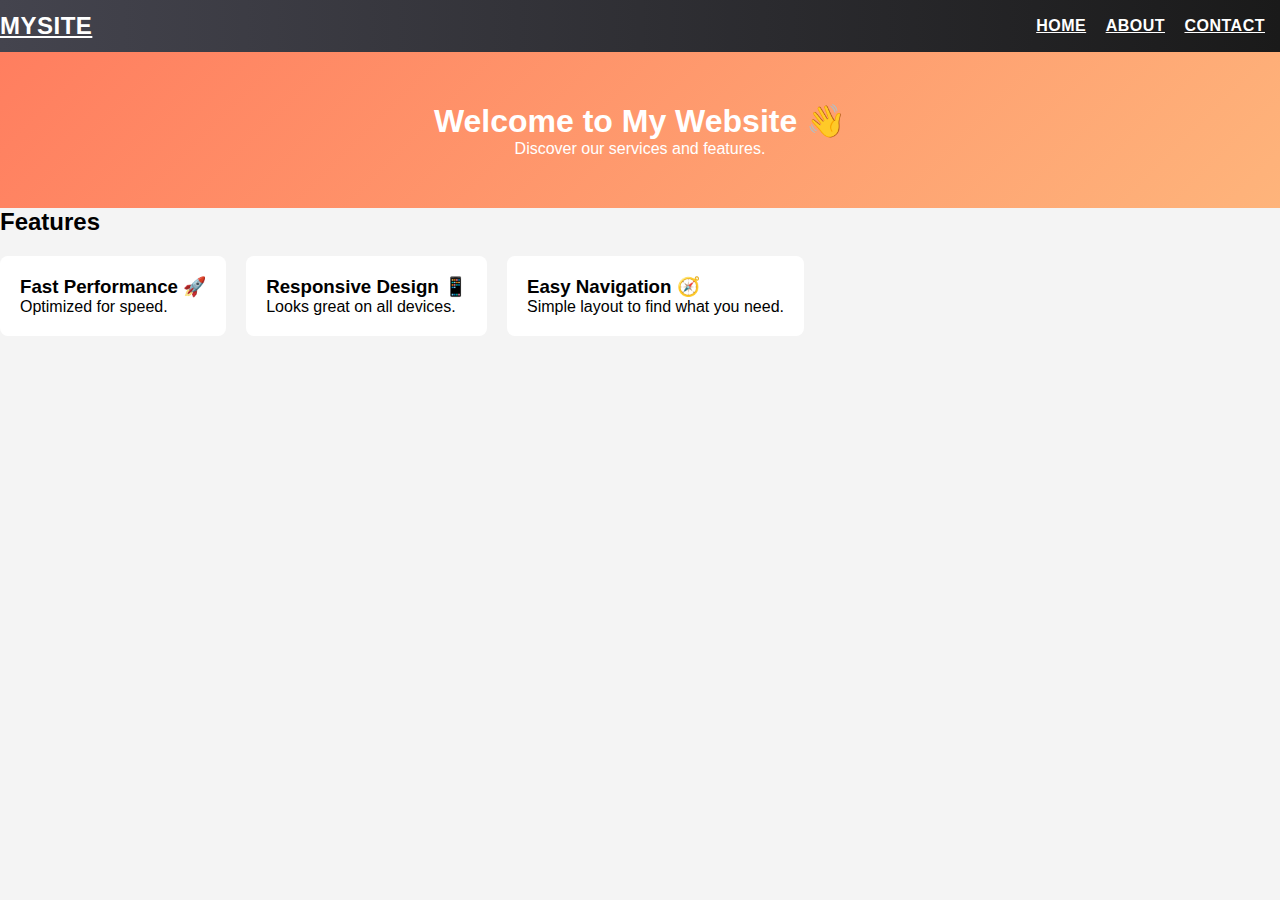
<file: task 2/index.html>
<!DOCTYPE html>
<html lang="en">
<head>
  <meta charset="UTF-8">
  <meta name="viewport" content="width=device-width, initial-scale=1.0">
  <title>Home | My Website</title>
  <link rel="stylesheet" href="styles.css">
</head>
<body>
  <nav>
    <div class="container">
      <h2><a href="index.html">MySite</a></h2>
      <div>
        <a href="index.html">Home</a>
        <a href="about.html">About</a>
        <a href="contact.html">Contact</a>
      </div>
    </div>
  </nav>

  <section class="hero">
    <h1>Welcome to My Website 👋</h1>
    <p>Discover our services and features.</p>
  </section>

  <div class="container">
    <h2>Features</h2>
    <div class="features">
      <div class="feature-card">
        <h3>Fast Performance 🚀</h3>
        <p>Optimized for speed.</p>
      </div>
      <div class="feature-card">
        <h3>Responsive Design 📱</h3>
        <p>Looks great on all devices.</p>
      </div>
      <div class="feature-card">
        <h3>Easy Navigation 🧭</h3>
        <p>Simple layout to find what you need.</p>
      </div>
    </div>
  </div>

</body>
</html>
</file>
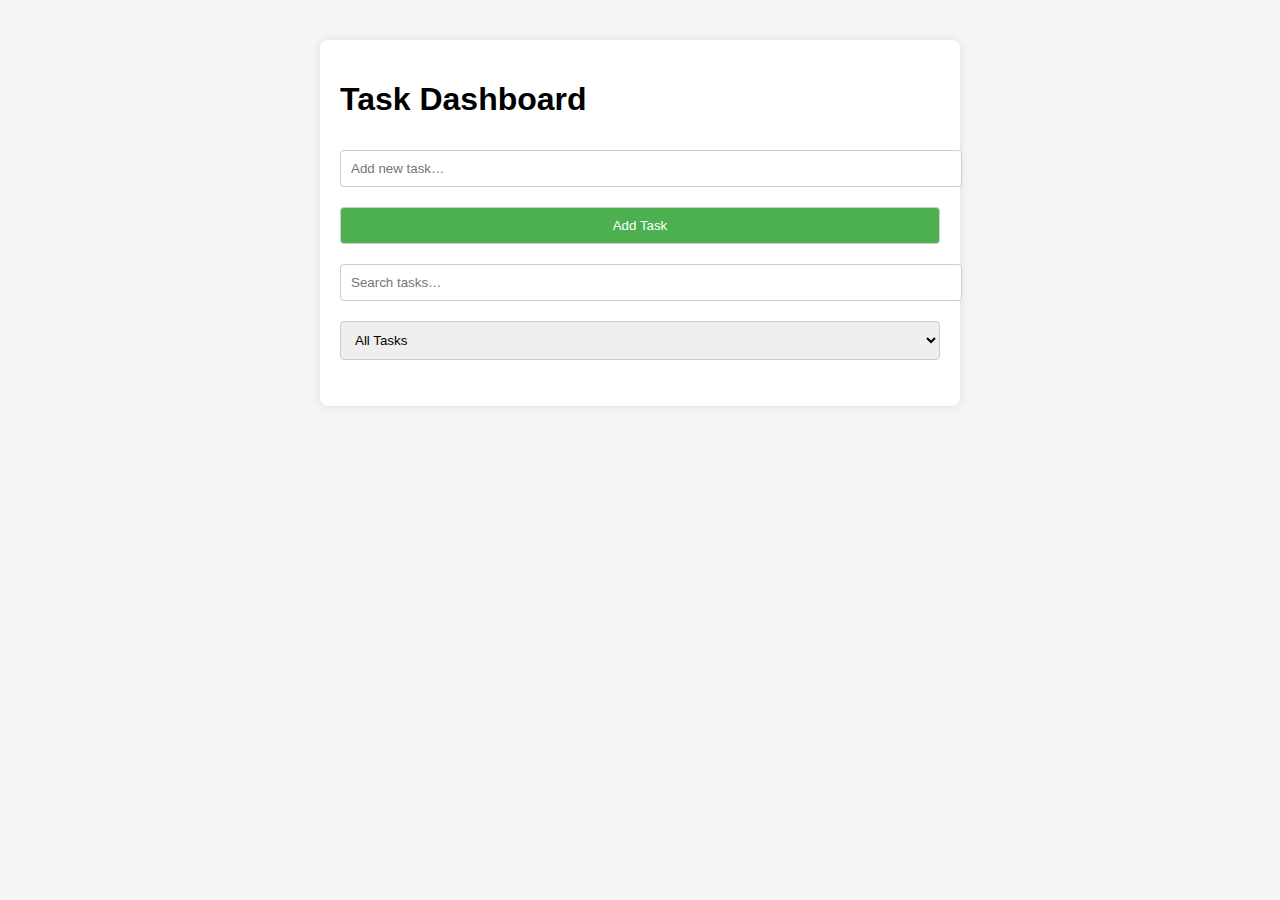
<file: Task 3 /index.html>
<!DOCTYPE html>
<html lang="en">
<head>
  <meta charset="UTF-8" />
  <meta name="viewport" content="width=device-width, initial-scale=1.0" />
  <title>Task Dashboard</title>
  <link rel="stylesheet" href="style.css" />
</head>
<body>

  <div class="container">
    <h1>Task Dashboard</h1>

    <!-- Add Task -->
    <input type="text" id="newTaskInput" placeholder="Add new task…" />
    <button id="addTaskBtn">Add Task</button>

    <!-- Search & Filter -->
    <div class="filters">
      <input type="text" id="searchInput" placeholder="Search tasks…" />
      <select id="statusFilter">
        <option value="all">All Tasks</option>
        <option value="completed">Completed</option>
        <option value="pending">Pending</option>
      </select>
    </div>

    <ul id="taskList"></ul>
  </div>

  <script src="script.js"></script>
</body>
</html>
</file>
<file: task 2/styles.css>
* { margin:0; padding:0; box-sizing:border-box; font-family:Arial; }
body { background:#f4f4f4; }
nav {
  background: linear-gradient(90deg, #4b79a1, #283e51);
  padding: 10px;
}
/* NAVBAR */
nav {
  background: linear-gradient(90deg, #44444E, #1a1a1a); /* grey to black */
  padding: 12px 0;
}

nav .container {
  display: flex;
  justify-content: space-between;
  align-items: center;
}

nav a {
  color: #fff;           /* white text */
  font-weight: 600;
  margin-right: 15px;
  text-transform: uppercase;
  letter-spacing: 0.5px;
  transition: color 0.3s ease;
}

nav a:hover {
  color: #f0f0f0;        /* lighter white when hovered */
  text-shadow: 0 0 6px rgba(255,255,255,0.7);
}

.hero {
  background: linear-gradient(135deg, #ff7e5f, #feb47b);
  color: #fff;
  padding: 50px;
  text-align: center;
}
.features { display:flex; gap:20px; padding:20px 0; }
.feature-card { background:#fff; padding:20px; border-radius:8px; }
form { background:#fff; padding:20px; border-radius:8px; margin-top:20px; }
input, textarea { width:100%; padding:10px; margin-bottom:10px; }
button { padding:10px; background:#0077cc; color:#fff; border:none; border-radius:5px; }
</file>
<file: Task 3 /style.css>
body {
  font-family: Arial, sans-serif;
  background: #f5f5f5;
  margin: 0;
  display: flex;
  justify-content: center;
  padding-top: 40px;
}

.container {
  width: 90%;
  max-width: 600px;
  background: white;
  padding: 20px;
  border-radius: 8px;
  box-shadow: 0 0 10px rgba(0,0,0,.1);
}

input, select, button {
  padding: 10px;
  margin: 10px 0;
  width: 100%;
  border: 1px solid #ccc;
  border-radius: 4px;
}

button {
  background: #4CAF50;
  color: white;
  cursor: pointer;
}

ul {
  list-style-type: none;
  padding: 0;
}

li {
  background: #fafafa;
  padding: 12px;
  margin: 8px 0;
  border-radius: 4px;
  display: flex;
  justify-content: space-between;
  align-items: center;
}

.completed {
  text-decoration: line-through;
  color: gray;
}

.action-btn {
  background: none;
  border: none;
  cursor: pointer;
  margin-left: 10px;
}
</file>
